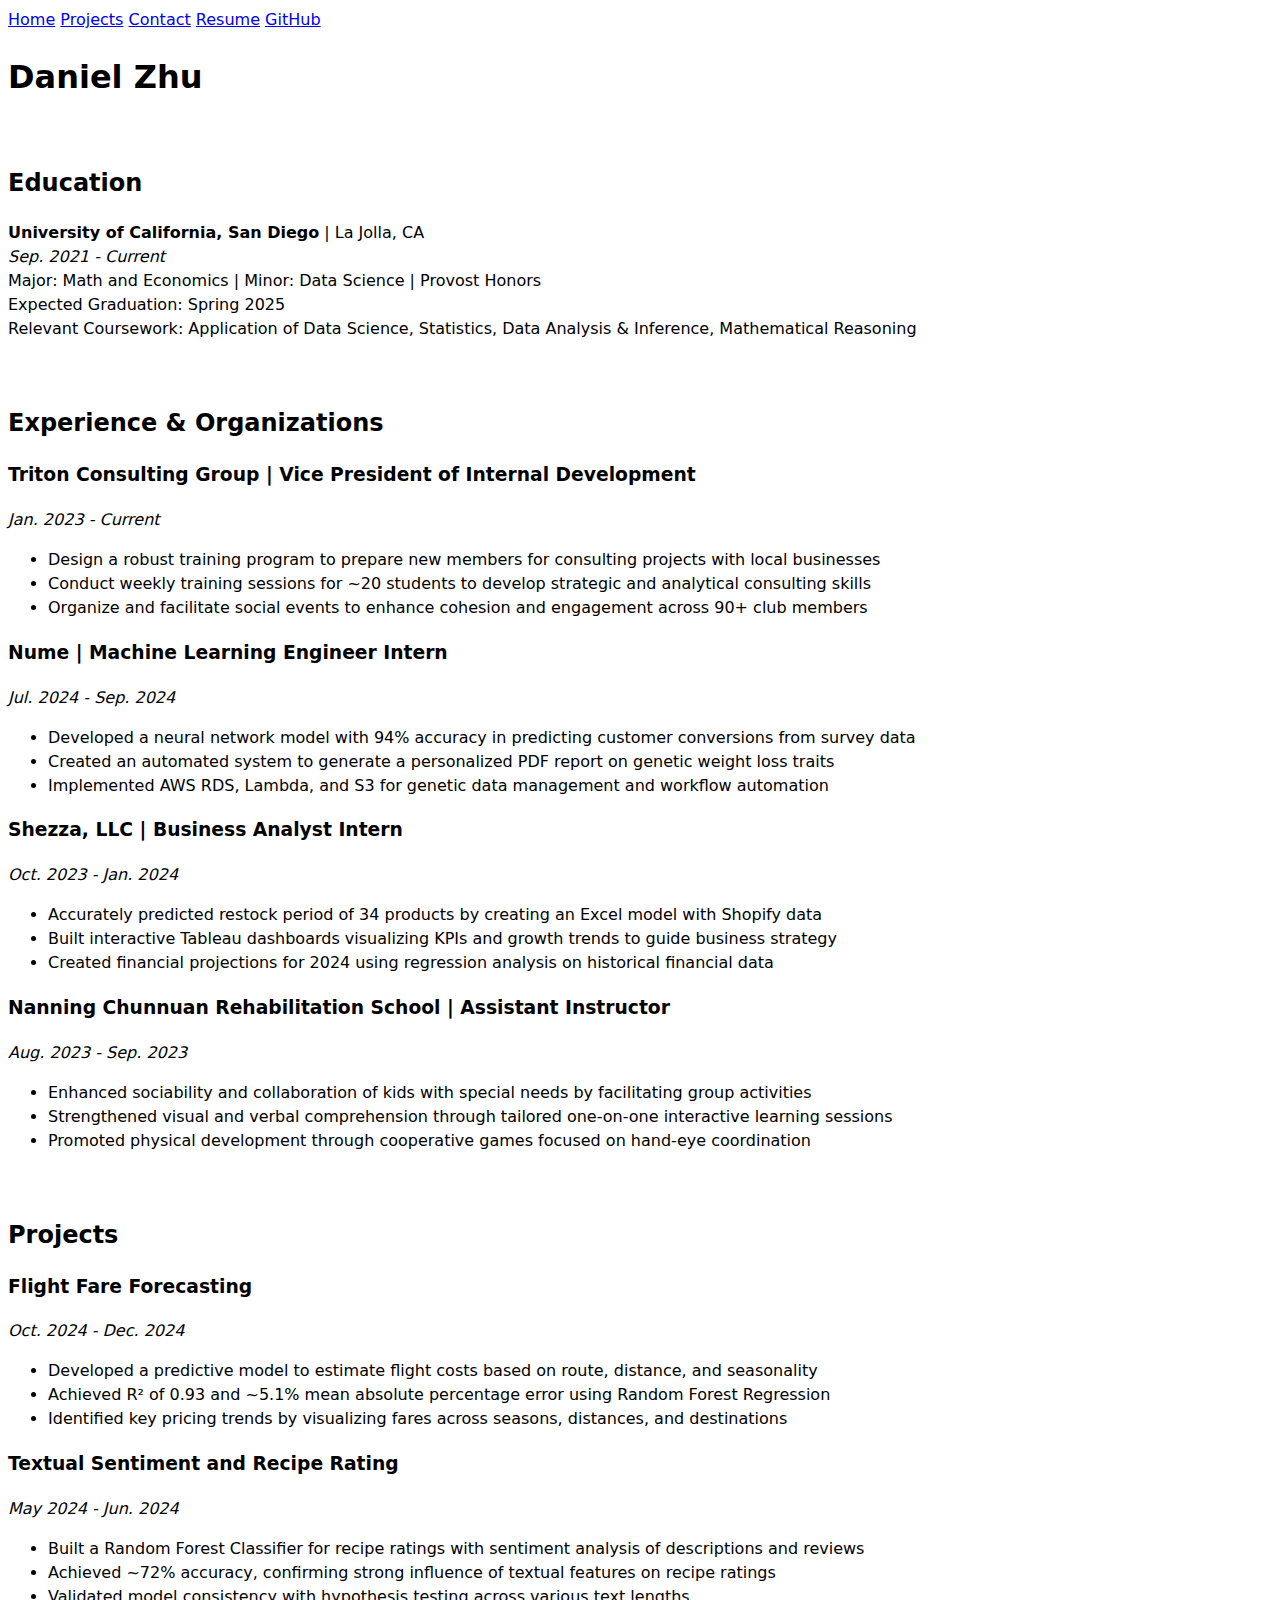
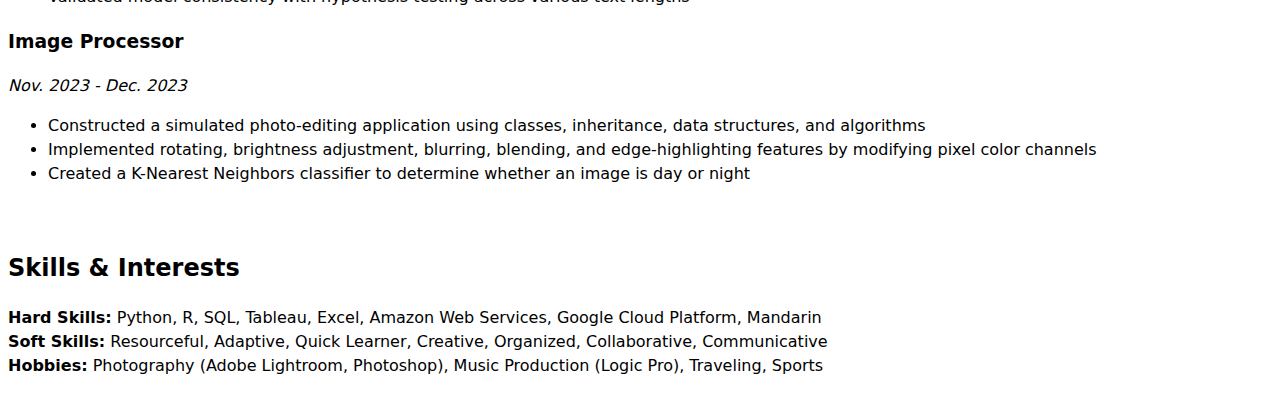
<file: resume/index.html>
<!DOCTYPE html>
<html lang="en">
<head>
    <meta charset="UTF-8">
    <meta name="viewport" content="width=device-width, initial-scale=1.0">
    <title>Daniel Zhu: Resume</title>
    <link rel="stylesheet" href="/style.css">

    <style>
        h2 {
            margin-top: 4rem;           
        }
    </style>
</head>
<body>
    <nav>
        <a href="/portfolio">Home</a>
        <a href="/portfolio/projects/">Projects</a>
        <a href="/portfolio/contact/">Contact</a>
        <a href="/portfolio/resume/">Resume</a>
        <a href="https://github.com/d4zhu" target="_blank">GitHub</a>
    </nav>

    <h1>Daniel Zhu</h1>

    <h2>Education</h2>
    <p>
        <strong>University of California, San Diego</strong> | La Jolla, CA<br>
        <em>Sep. 2021 - Current</em><br>
        Major: Math and Economics | Minor: Data Science | Provost Honors <br>
        Expected Graduation: Spring 2025<br>
        Relevant Coursework: Application of Data Science, Statistics, Data Analysis & Inference, Mathematical Reasoning
    </p>

    <h2>Experience & Organizations</h2>
    
    <h3>Triton Consulting Group | Vice President of Internal Development</h3>
    <em>Jan. 2023 - Current</em>
    <ul>
        <li>Design a robust training program to prepare new members for consulting projects with local businesses</li>
        <li>Conduct weekly training sessions for ~20 students to develop strategic and analytical consulting skills</li>
        <li>Organize and facilitate social events to enhance cohesion and engagement across 90+ club members</li>
    </ul>

    <h3>Nume | Machine Learning Engineer Intern</h3>
    <em>Jul. 2024 - Sep. 2024</em>
    <ul>
        <li>Developed a neural network model with 94% accuracy in predicting customer conversions from survey data</li>
        <li>Created an automated system to generate a personalized PDF report on genetic weight loss traits</li>
        <li>Implemented AWS RDS, Lambda, and S3 for genetic data management and workflow automation</li>
    </ul>

    <h3>Shezza, LLC | Business Analyst Intern</h3>
    <em>Oct. 2023 - Jan. 2024</em>
    <ul>
        <li>Accurately predicted restock period of 34 products by creating an Excel model with Shopify data</li>
        <li>Built interactive Tableau dashboards visualizing KPIs and growth trends to guide business strategy</li>
        <li>Created financial projections for 2024 using regression analysis on historical financial data</li>
    </ul>

    <h3>Nanning Chunnuan Rehabilitation School | Assistant Instructor</h3>
    <em>Aug. 2023 - Sep. 2023</em>
    <ul>
        <li>Enhanced sociability and collaboration of kids with special needs by facilitating group activities</li>
        <li>Strengthened visual and verbal comprehension through tailored one-on-one interactive learning sessions</li>
        <li>Promoted physical development through cooperative games focused on hand-eye coordination</li>
    </ul>

    <h2>Projects</h2>

    <h3>Flight Fare Forecasting</h3>
    <em>Oct. 2024 - Dec. 2024</em>
    <ul>
        <li>Developed a predictive model to estimate flight costs based on route, distance, and seasonality</li>
        <li>Achieved R² of 0.93 and ~5.1% mean absolute percentage error using Random Forest Regression</li>
        <li>Identified key pricing trends by visualizing fares across seasons, distances, and destinations</li>
    </ul>

    <h3>Textual Sentiment and Recipe Rating</h3>
    <em>May 2024 - Jun. 2024</em>
    <ul>
        <li>Built a Random Forest Classifier for recipe ratings with sentiment analysis of descriptions and reviews</li>
        <li>Achieved ~72% accuracy, confirming strong influence of textual features on recipe ratings</li>
        <li>Validated model consistency with hypothesis testing across various text lengths</li>
    </ul>

    <h3>Image Processor</h3>
    <em>Nov. 2023 - Dec. 2023</em>
    <ul>
        <li>Constructed a simulated photo-editing application using classes, inheritance, data structures, and algorithms</li>
        <li>Implemented rotating, brightness adjustment, blurring, blending, and edge-highlighting features by modifying pixel color channels</li>
        <li>Created a K-Nearest Neighbors classifier to determine whether an image is day or night</li>
    </ul>

    <h2>Skills & Interests</h2>
    <p>
        <strong>Hard Skills:</strong> Python, R, SQL, Tableau, Excel, Amazon Web Services, Google Cloud Platform, Mandarin <br>
        <strong>Soft Skills:</strong> Resourceful, Adaptive, Quick Learner, Creative, Organized, Collaborative, Communicative <br>
        <strong>Hobbies:</strong> Photography (Adobe Lightroom, Photoshop), Music Production (Logic Pro), Traveling, Sports
    </p>
</body>
</html>
</file>
<file: style.css>
body {
    /* Set line height to 1.5 times the font size
         and use the OS’s UI font as the website font
       */
    font: 100%/1.5 system-ui;
  }
</file>
